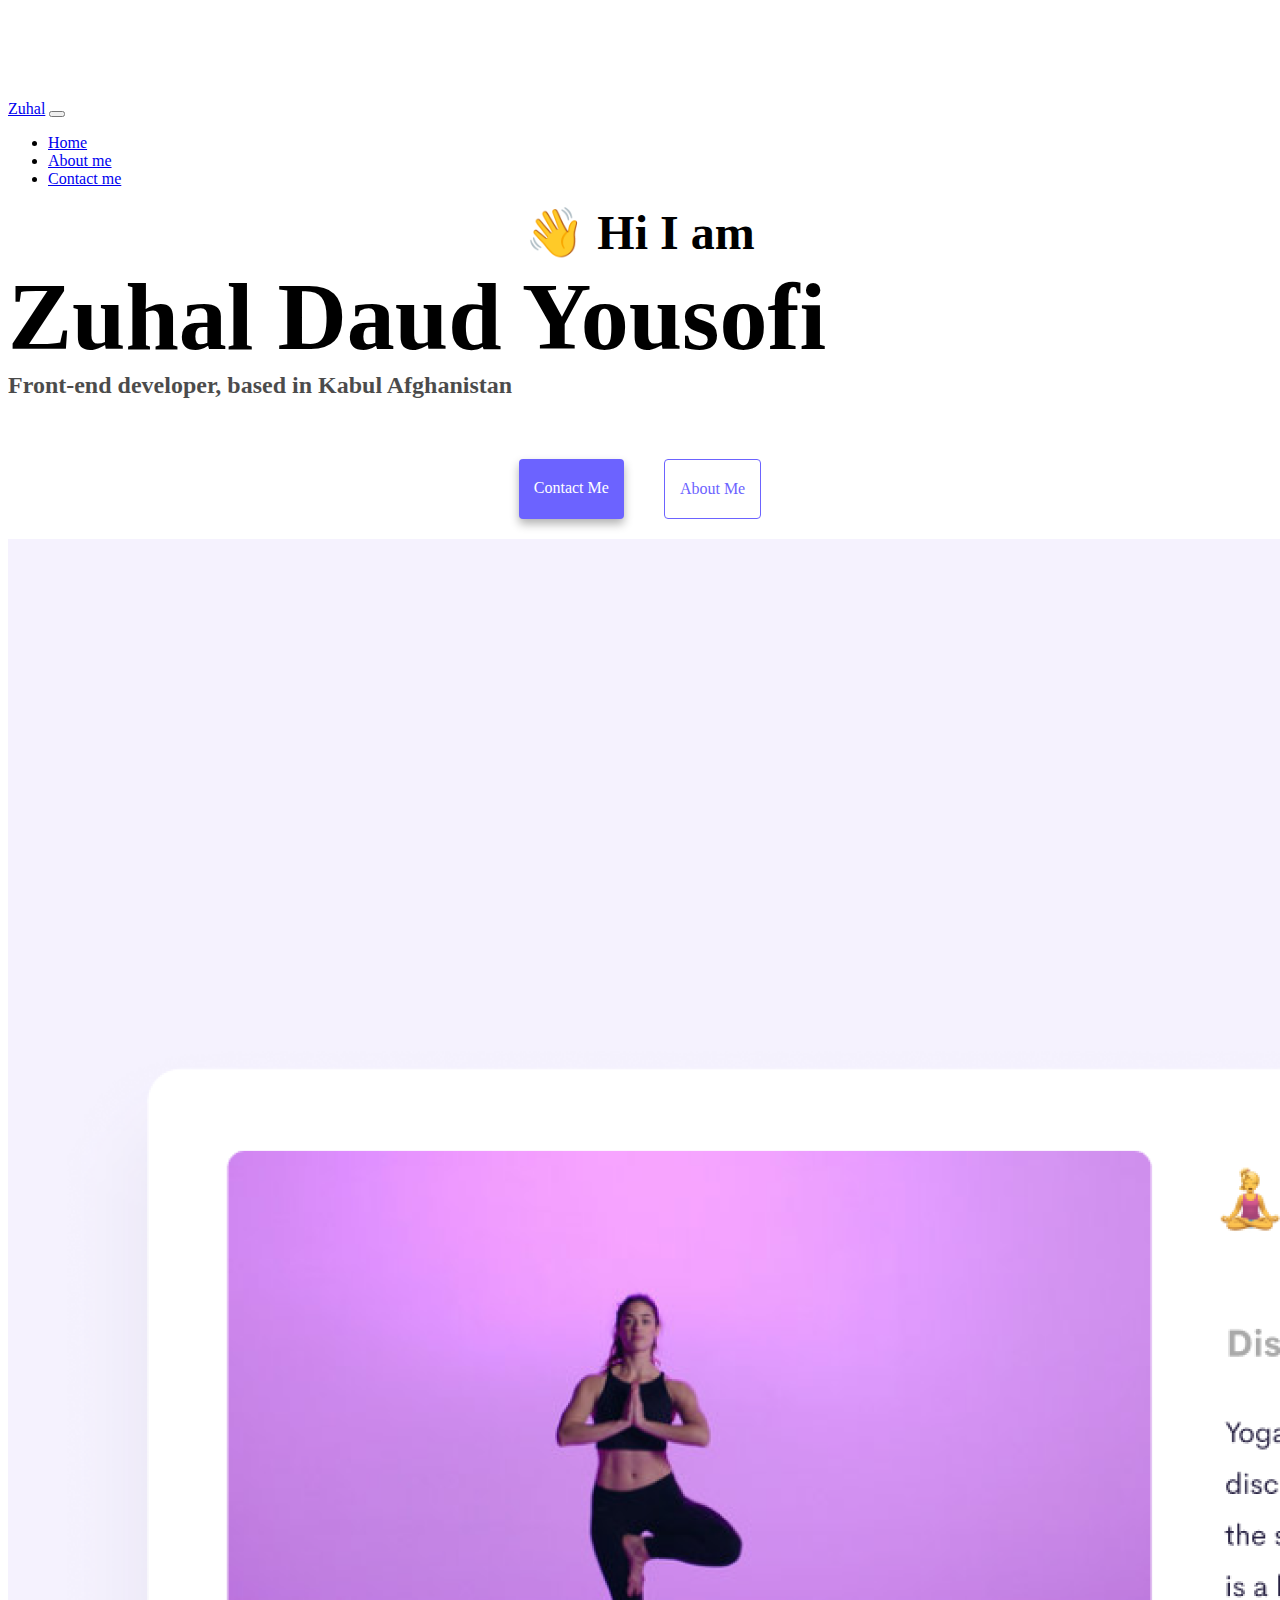
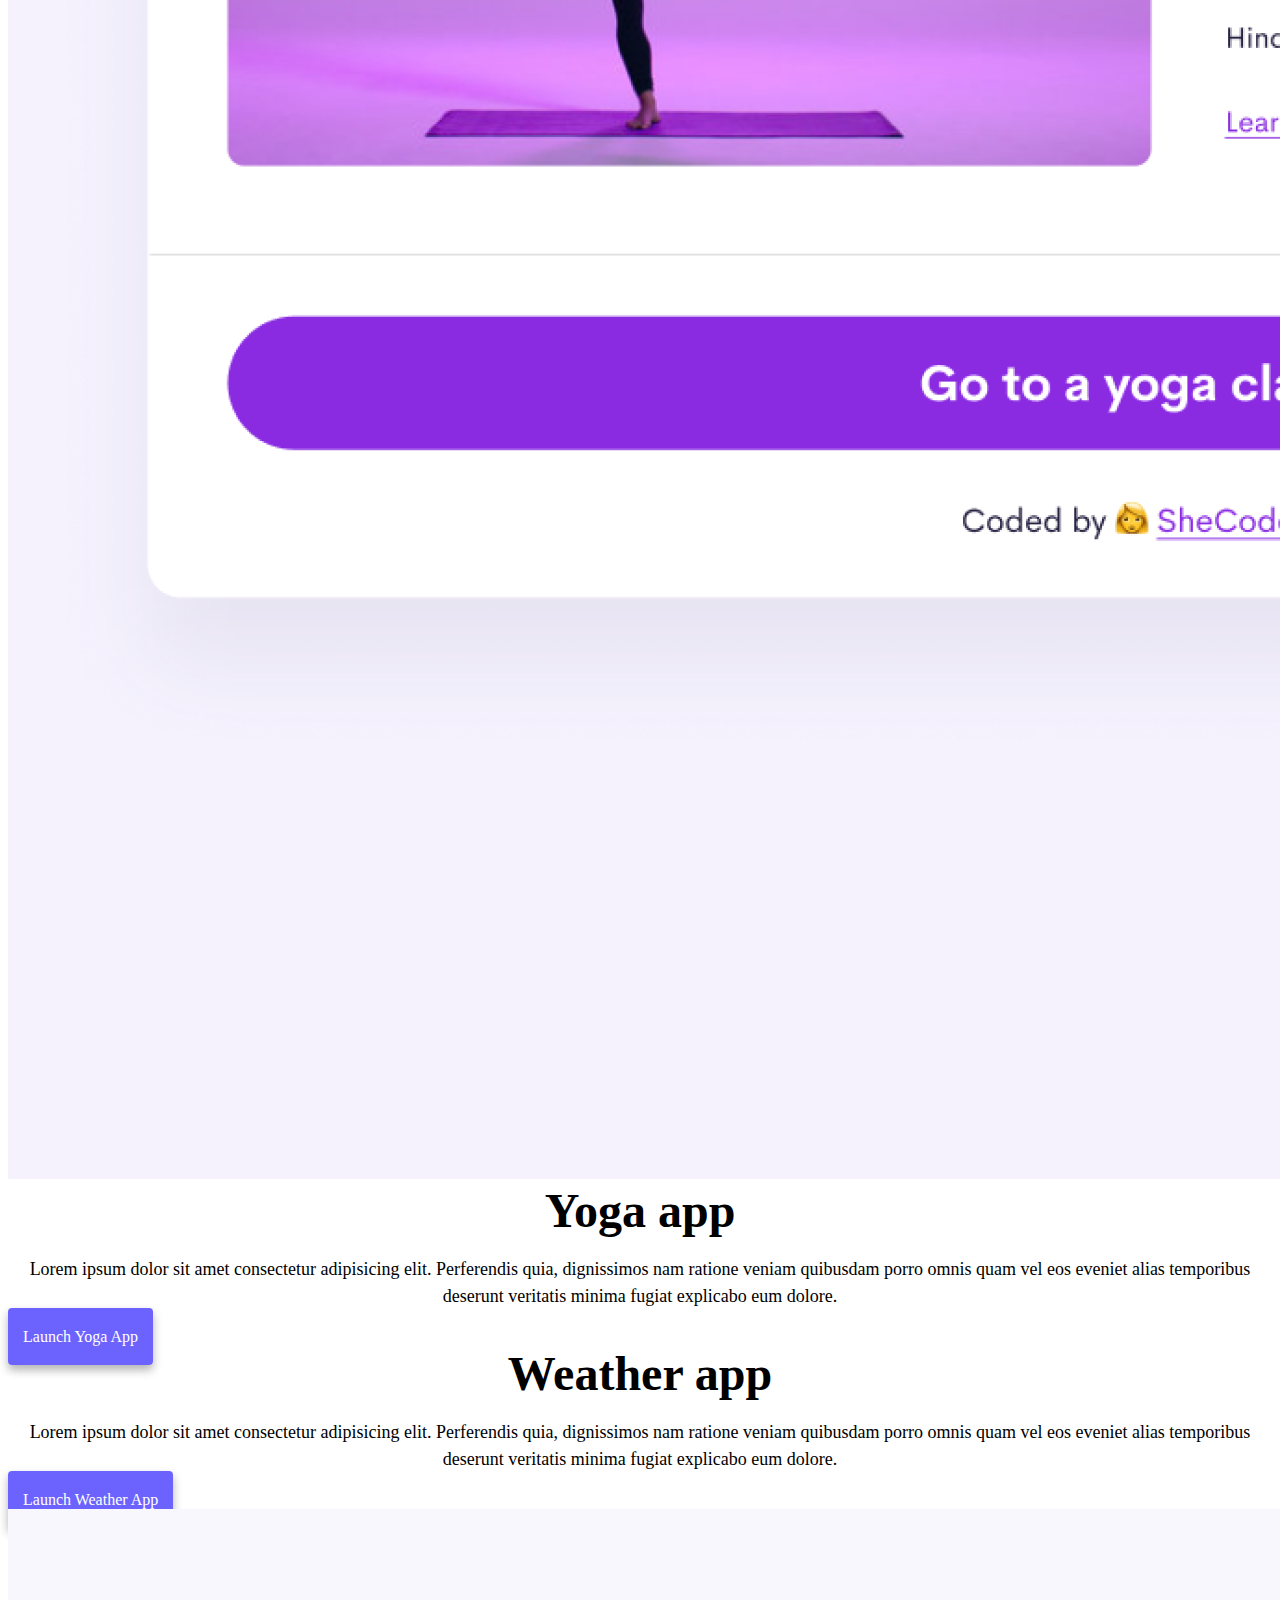
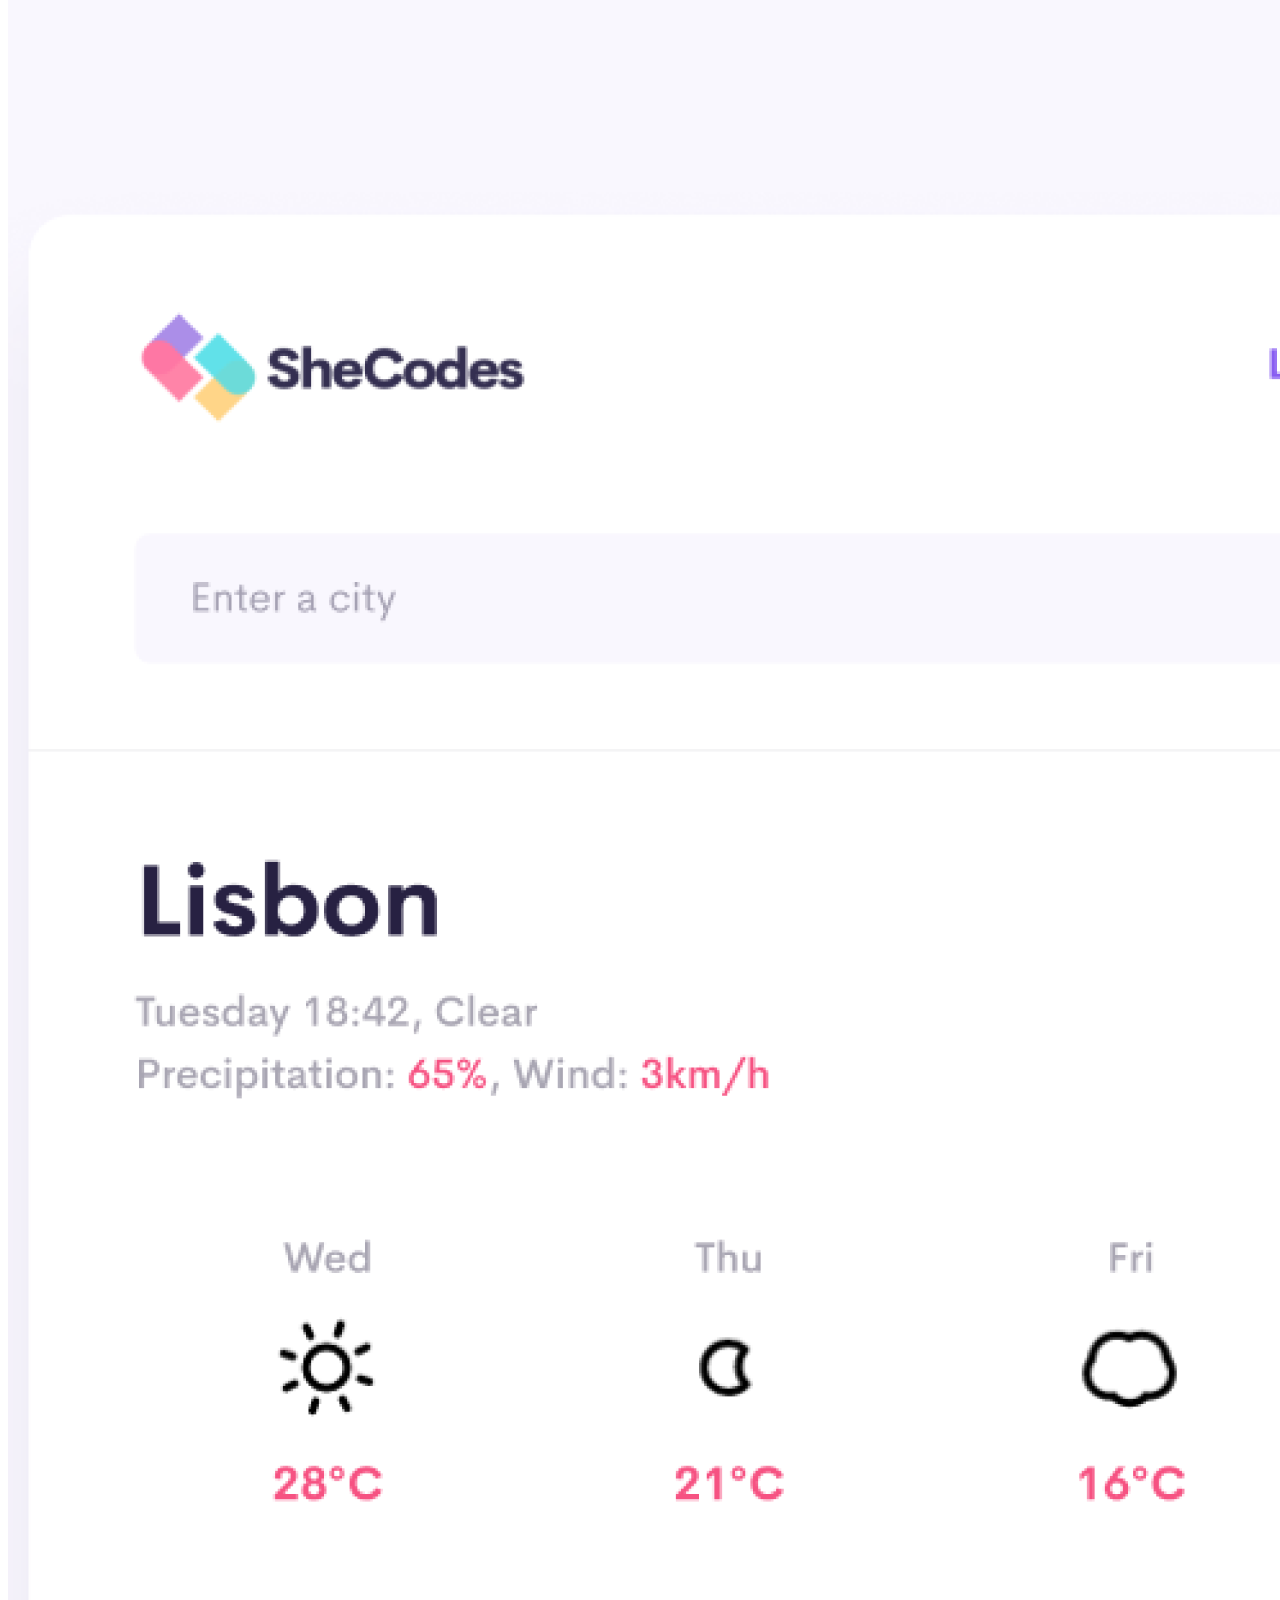
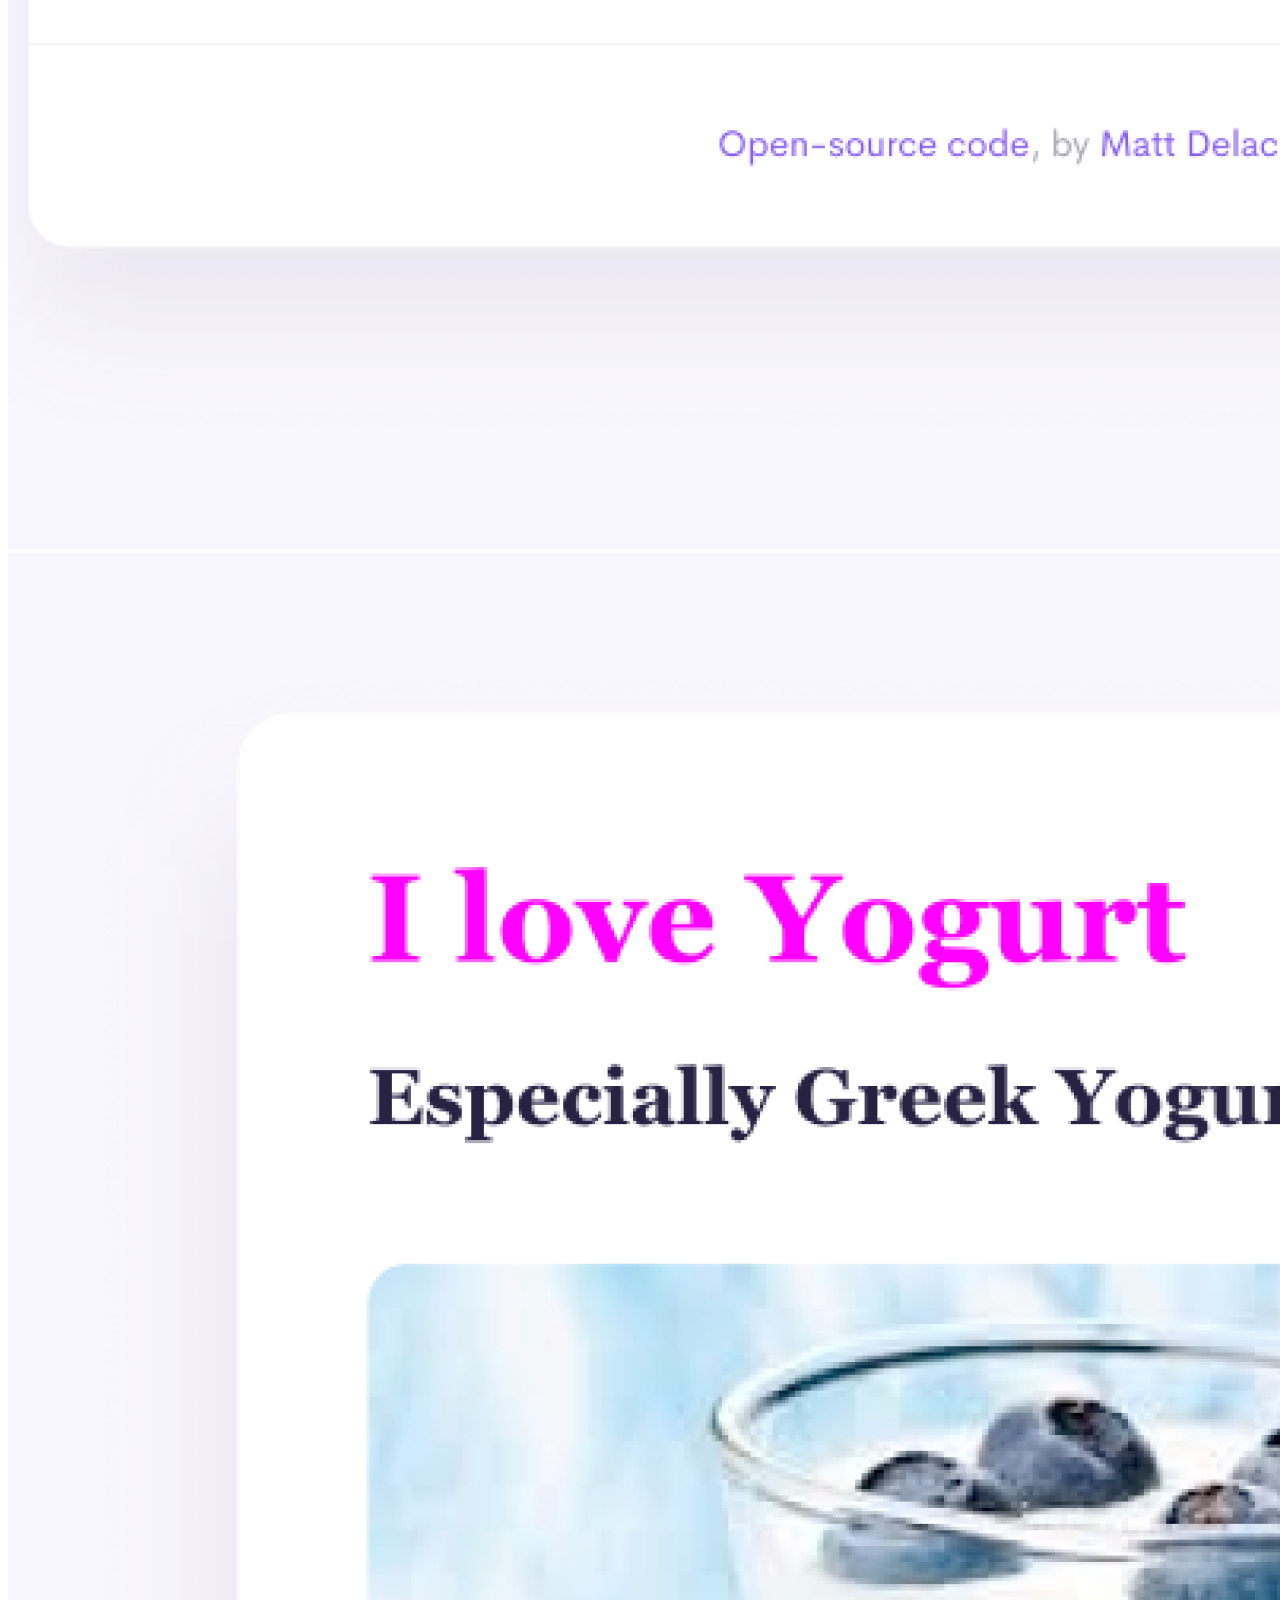
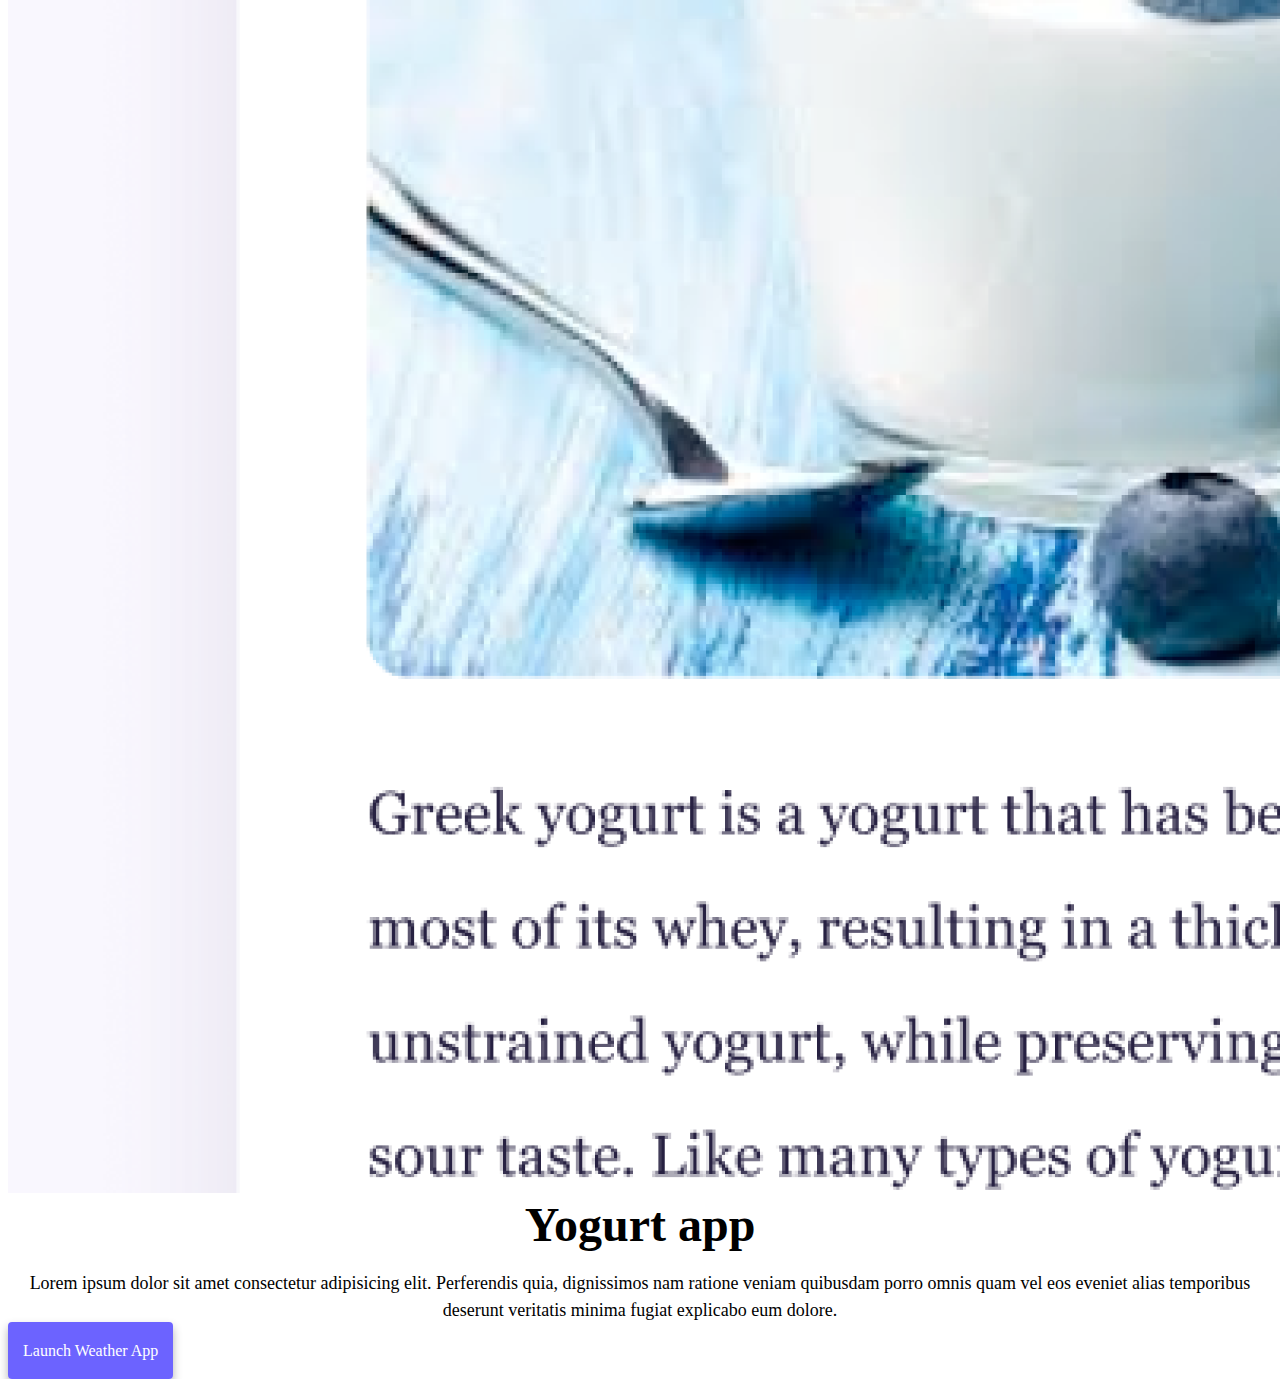
<file: index.html>
<!DOCTYPE html>
<html lang="en">
  <head>
    <meta charset="UTF-8" />
    <meta http-equiv="X-UA-Compatible" content="IE=edge" />
    <meta name="viewport" content="width=device-width, initial-scale=1.0" />
    <title>websit created by an afghan girl</title>
    <link
      href="https://cdn.jsdelivr.net/npm/bootstrap@5.0.0-beta2/dist/css/bootstrap.min.css"
      rel="stylesheet"
      integrity="sha384-BmbxuPwQa2lc/FVzBcNJ7UAyJxM6wuqIj61tLrc4wSX0szH/Ev+nYRRuWlolflfl"
      crossorigin="anonymous"
    />
    <script
      src="https://cdn.jsdelivr.net/npm/bootstrap@5.0.0-beta2/dist/js/bootstrap.bundle.min.js"
      integrity="sha384-b5kHyXgcpbZJO/tY9Ul7kGkf1S0CWuKcCD38l8YkeH8z8QjE0GmW1gYU5S9FOnJ0"
      crossorigin="anonymous"
    ></script>
    <link rel="stylesheet" href="style.css" />
    <meta
      name="description"
      content="the page is about the goodness of yogort, yoga and the forcast"
    />
  </head>
  <body>
    <nav class="navbar navbar-expand-lg navbar-light bg-light fixed-top">
      <div class="container">
        <a class="navbar-brand" href="index.html" title="homepage">Zuhal</a>
        <button
          class="navbar-toggler"
          type="button"
          data-bs-toggle="collapse"
          data-bs-target="#navbarNav"
          aria-controls="navbarNav"
          aria-expanded="false"
          aria-label="Toggle navigation"
        >
          <span class="navbar-toggler-icon"></span>
        </button>
        <div class="collapse navbar-collapse" id="navbarNav">
          <ul class="navbar-nav">
            <li class="nav-item">
              <a
                class="nav-link active"
                aria-current="page"
                href="index.html"
                title="homepage"
                >Home</a
              >
            </li>
            <li class="nav-item">
              <a class="nav-link" href="about.html" title="about zuhal"
                >About me</a
              >
            </li>
            <li class="nav-item">
              <a class="nav-link" href="about.html#contact" title="contact page"
                >Contact me</a
              >
            </li>
          </ul>
        </div>
      </div>
    </nav>
    <h2 class="text-center">👋 Hi I am</h2>
    <h1 class="text-center">Zuhal Daud Yousofi</h1>
    <h3 class="text-center">Front-end developer, based in Kabul Afghanistan</h3>
    <div class="navigation-links mb-5">
      <a href="about.html#contact" class="primary-link">Contact me</a>
      <a href="about.html" class="secondary-link">About me</a>
    </div>
    <div class="container">
      <div class="row">
        <div class="col-6">
          <img
            src="images/yoga.png"
            class="img-fluid rounded d-none d-sm-block"
            alt="yoga img"
          />
        </div>
        <div class="col-sm-6">
          <h2 class="mb-3">Yoga app</h2>
          <p>
            Lorem ipsum dolor sit amet consectetur adipisicing elit. Perferendis
            quia, dignissimos nam ratione veniam quibusdam porro omnis quam vel
            eos eveniet alias temporibus deserunt veritatis minima fugiat
            explicabo eum dolore.
          </p>
          <div class="mt-5">
            <a href="#" class="primary-link">Launch Yoga App</a>
          </div>
        </div>
      </div>
      <div class="row mt-5">
        <div class="col-sm-6">
          <h2 class="mb-3">Weather app</h2>
          <p>
            Lorem ipsum dolor sit amet consectetur adipisicing elit. Perferendis
            quia, dignissimos nam ratione veniam quibusdam porro omnis quam vel
            eos eveniet alias temporibus deserunt veritatis minima fugiat
            explicabo eum dolore.
          </p>
          <div class="mt-5">
            <a href="#" class="primary-link">Launch Weather App</a>
          </div>
        </div>
        <div class="col-sm-6">
          <img
            src="images/weather.png"
            class="img-fluid rounded d-none d-sm-block"
            alt="weather img"
          />
        </div>
      </div>
      <div class="row mt-5">
        <div class="col-sm-6">
          <img
            src="images/yogurt.png"
            class="img-fluid rounded d-none d-sm-block"
            alt="yogort img"
          />
        </div>
        <div class="col-sm-6">
          <h2 class="mb-3">Yogurt app</h2>
          <p>
            Lorem ipsum dolor sit amet consectetur adipisicing elit. Perferendis
            quia, dignissimos nam ratione veniam quibusdam porro omnis quam vel
            eos eveniet alias temporibus deserunt veritatis minima fugiat
            explicabo eum dolore.
          </p>
          <div class="mt-5">
            <a href="#" class="primary-link">Launch Weather App</a>
          </div>
        </div>
      </div>
    </div>
  </body>
</html>
</file>
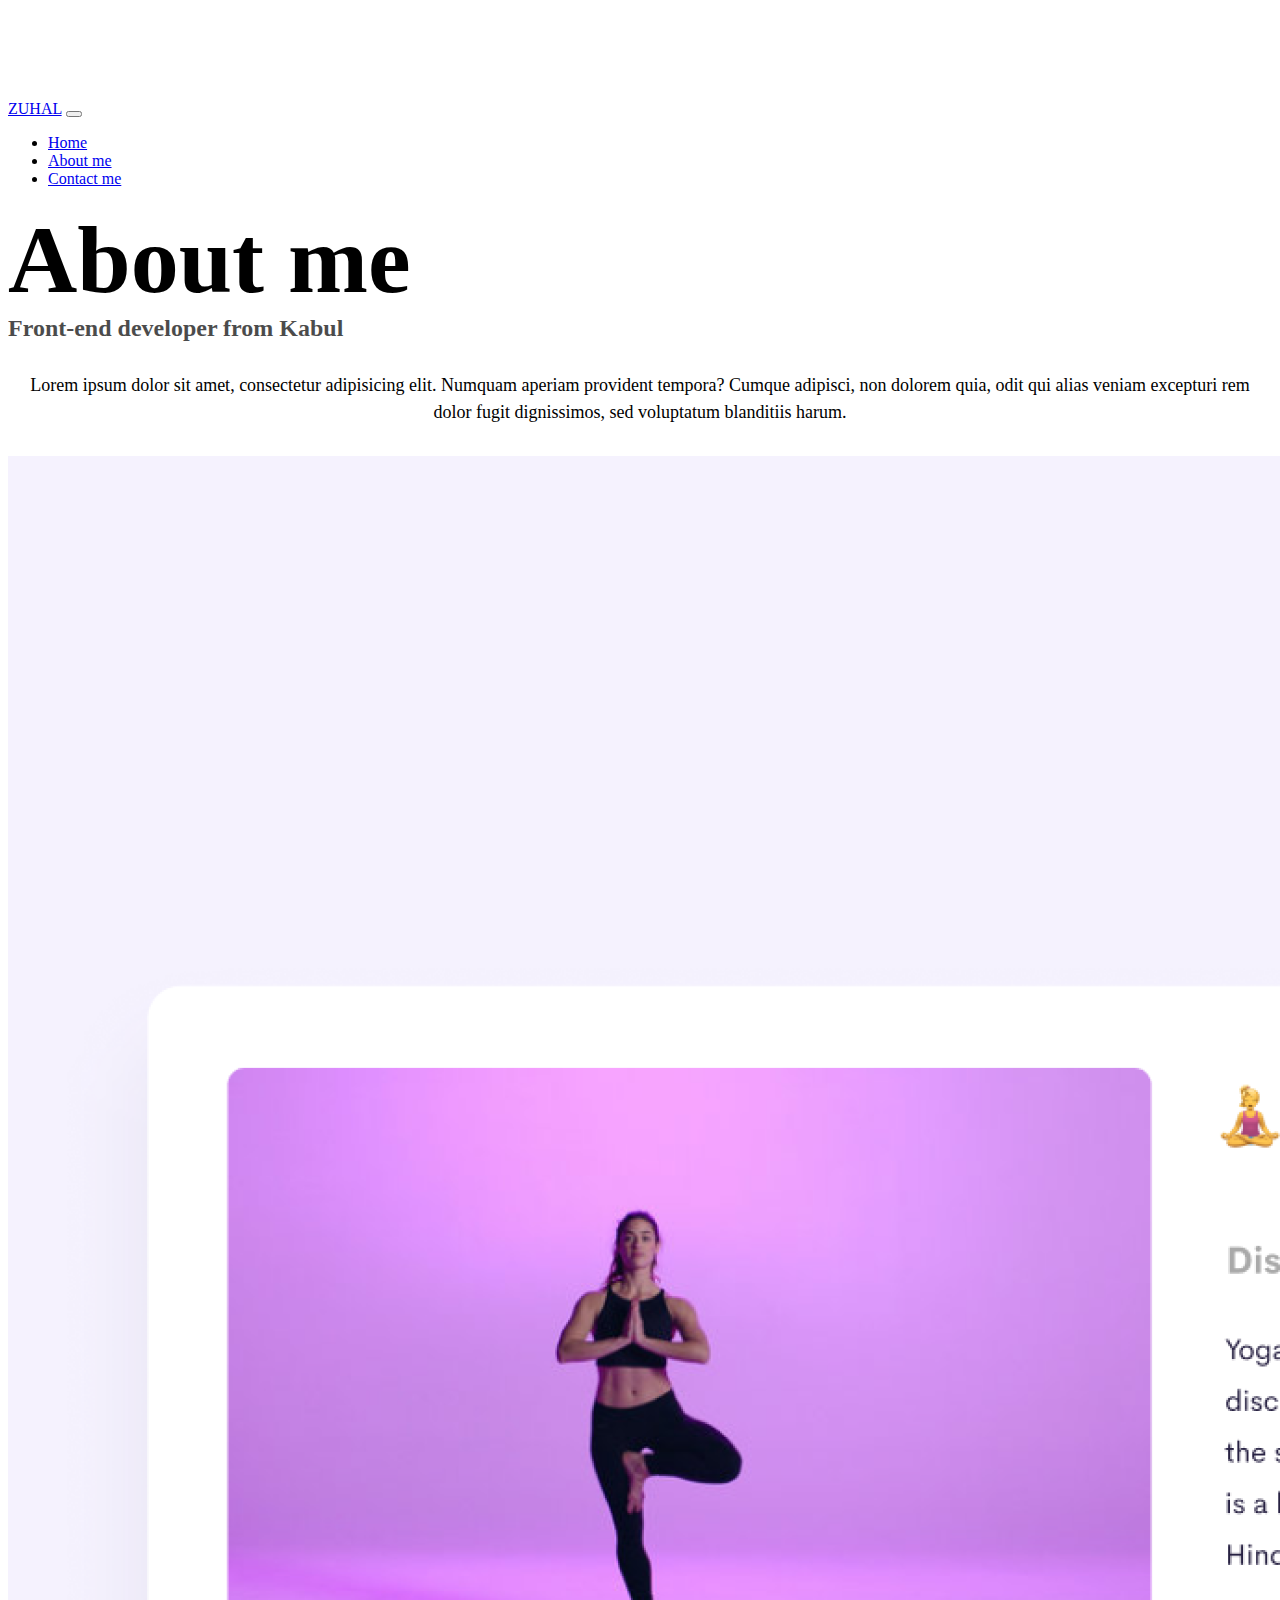
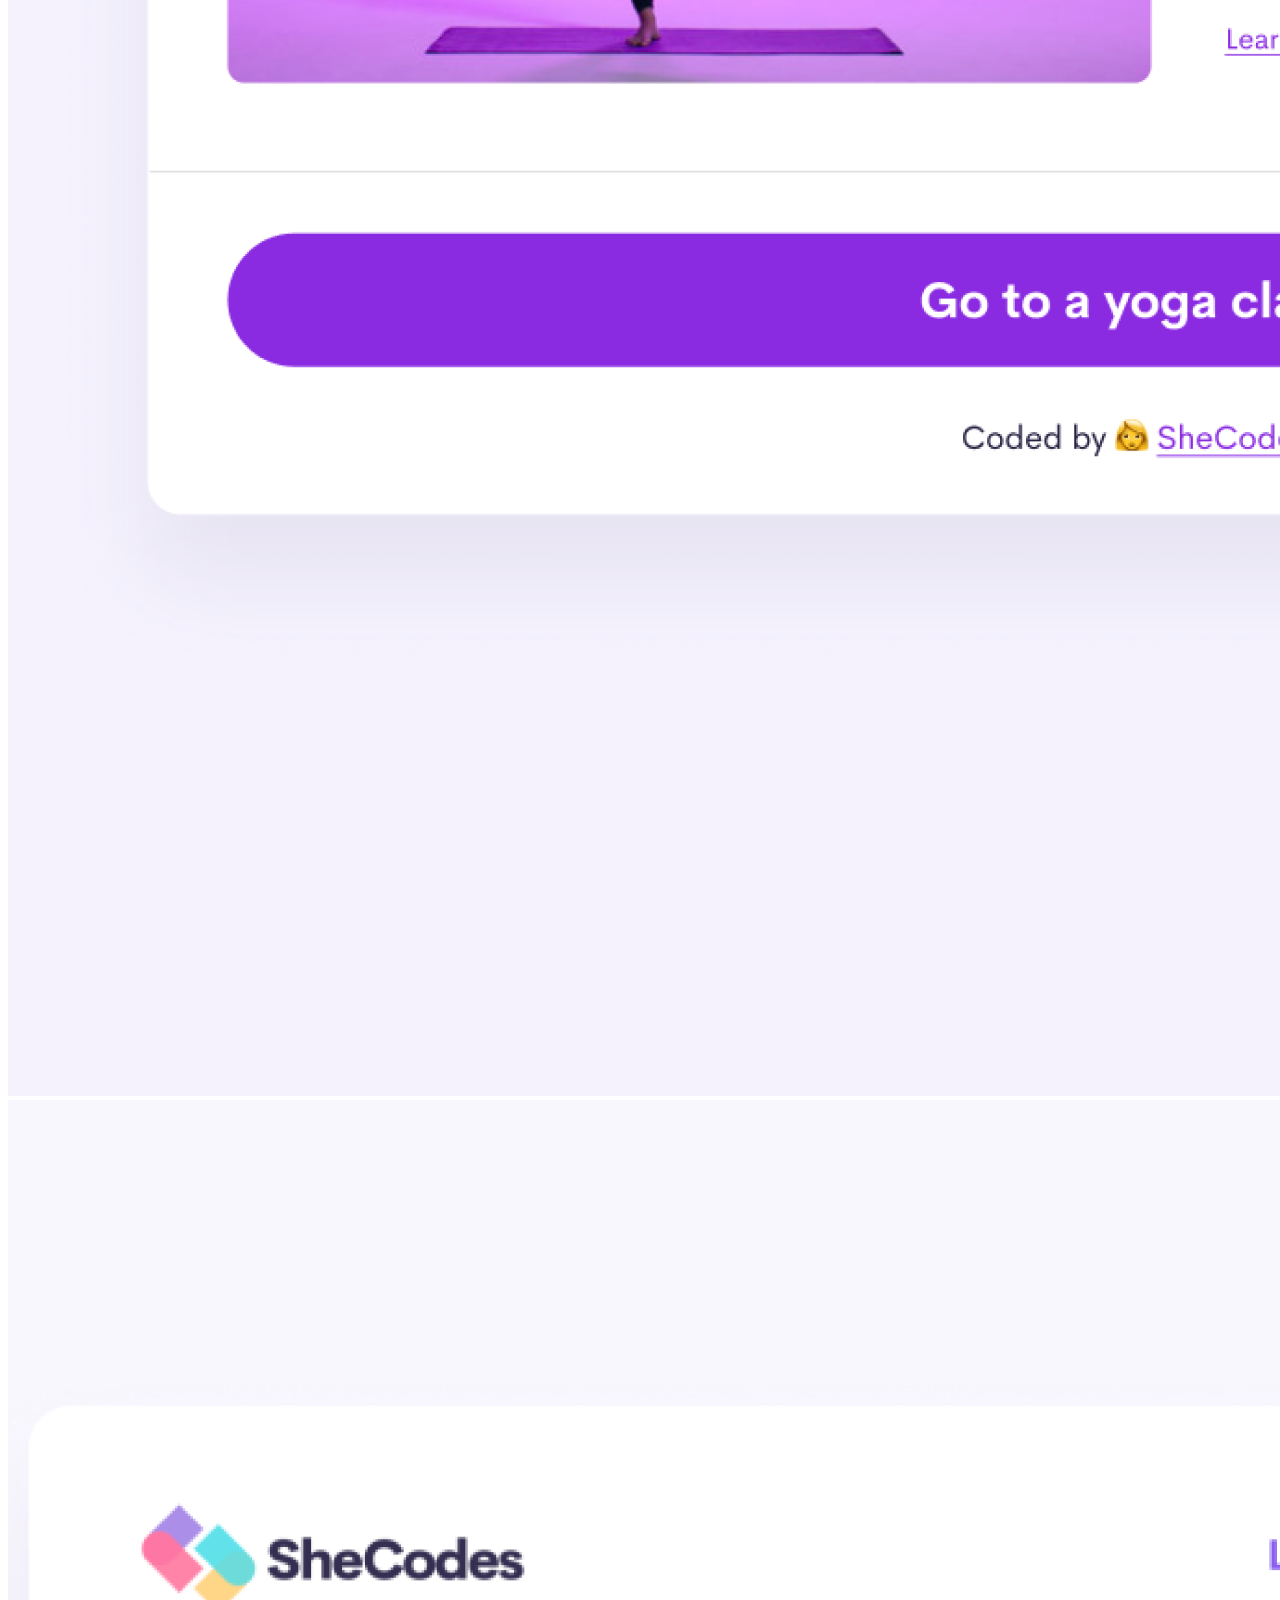
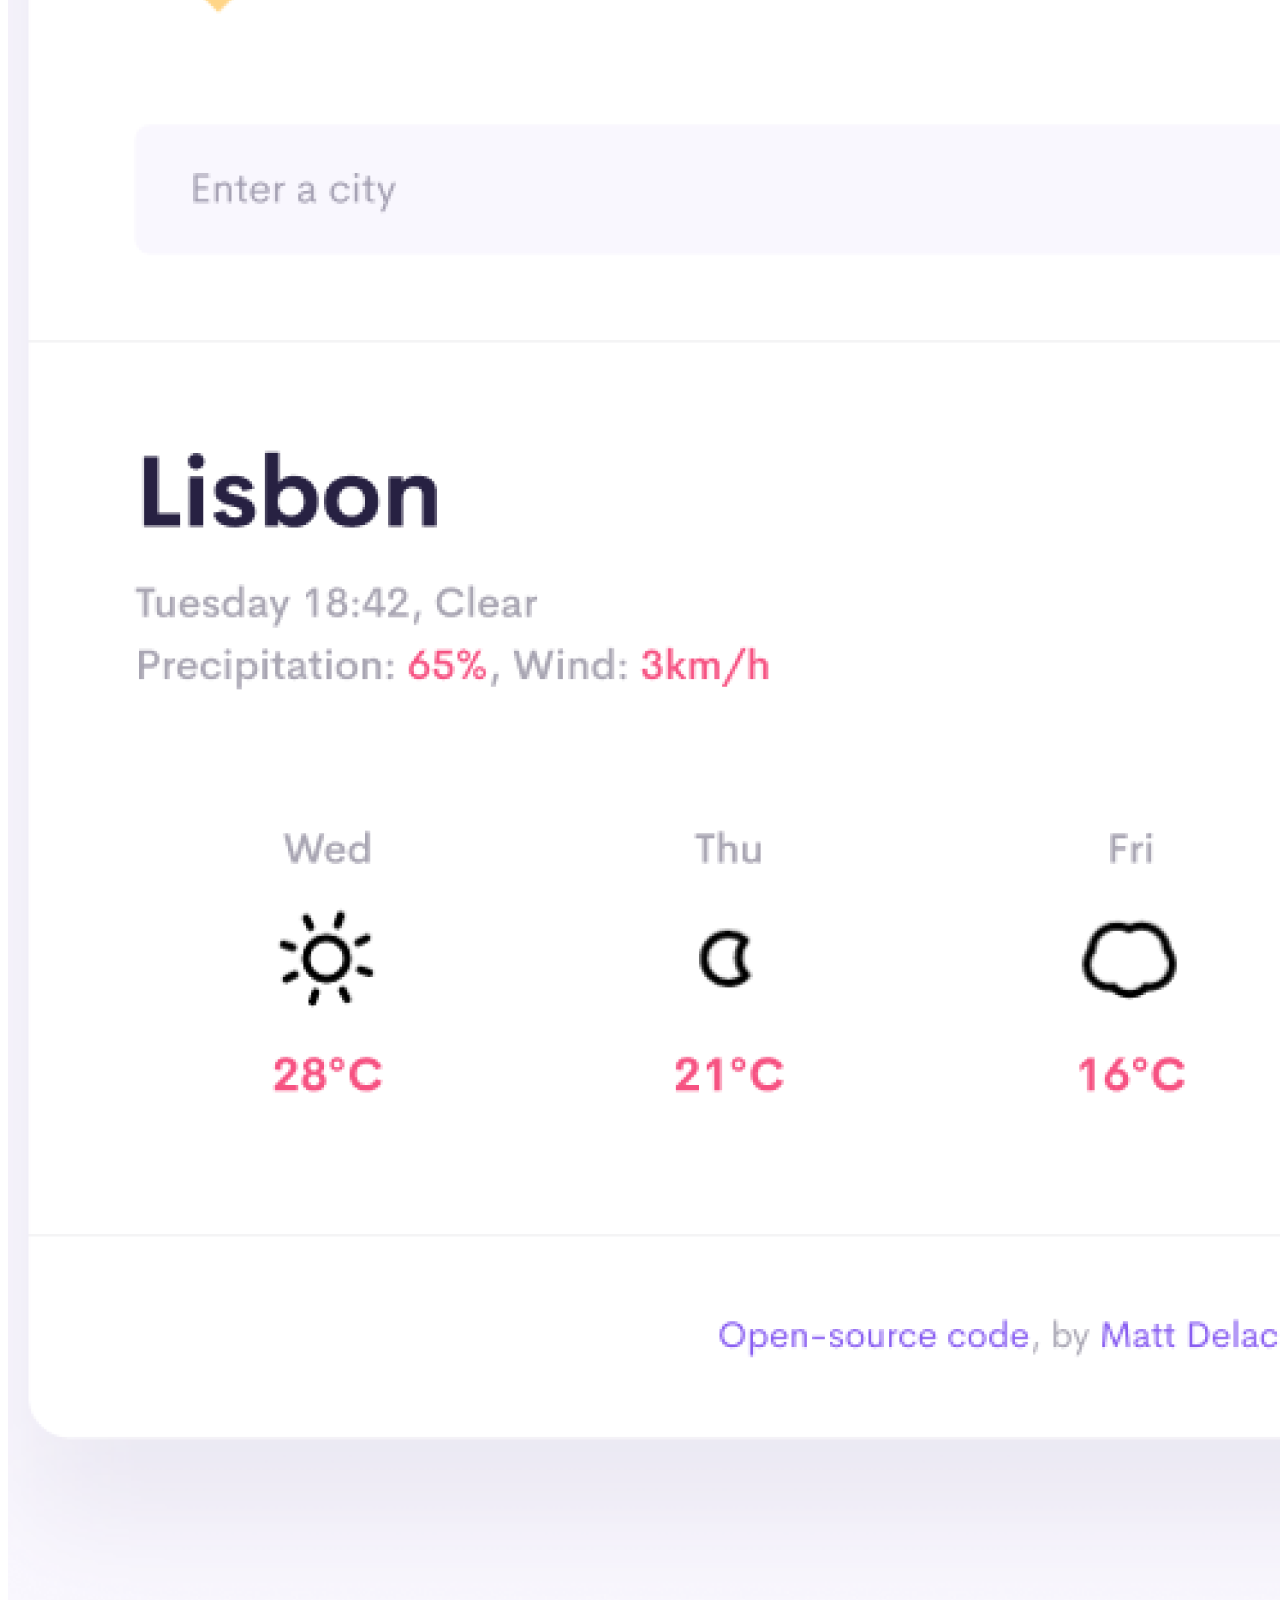
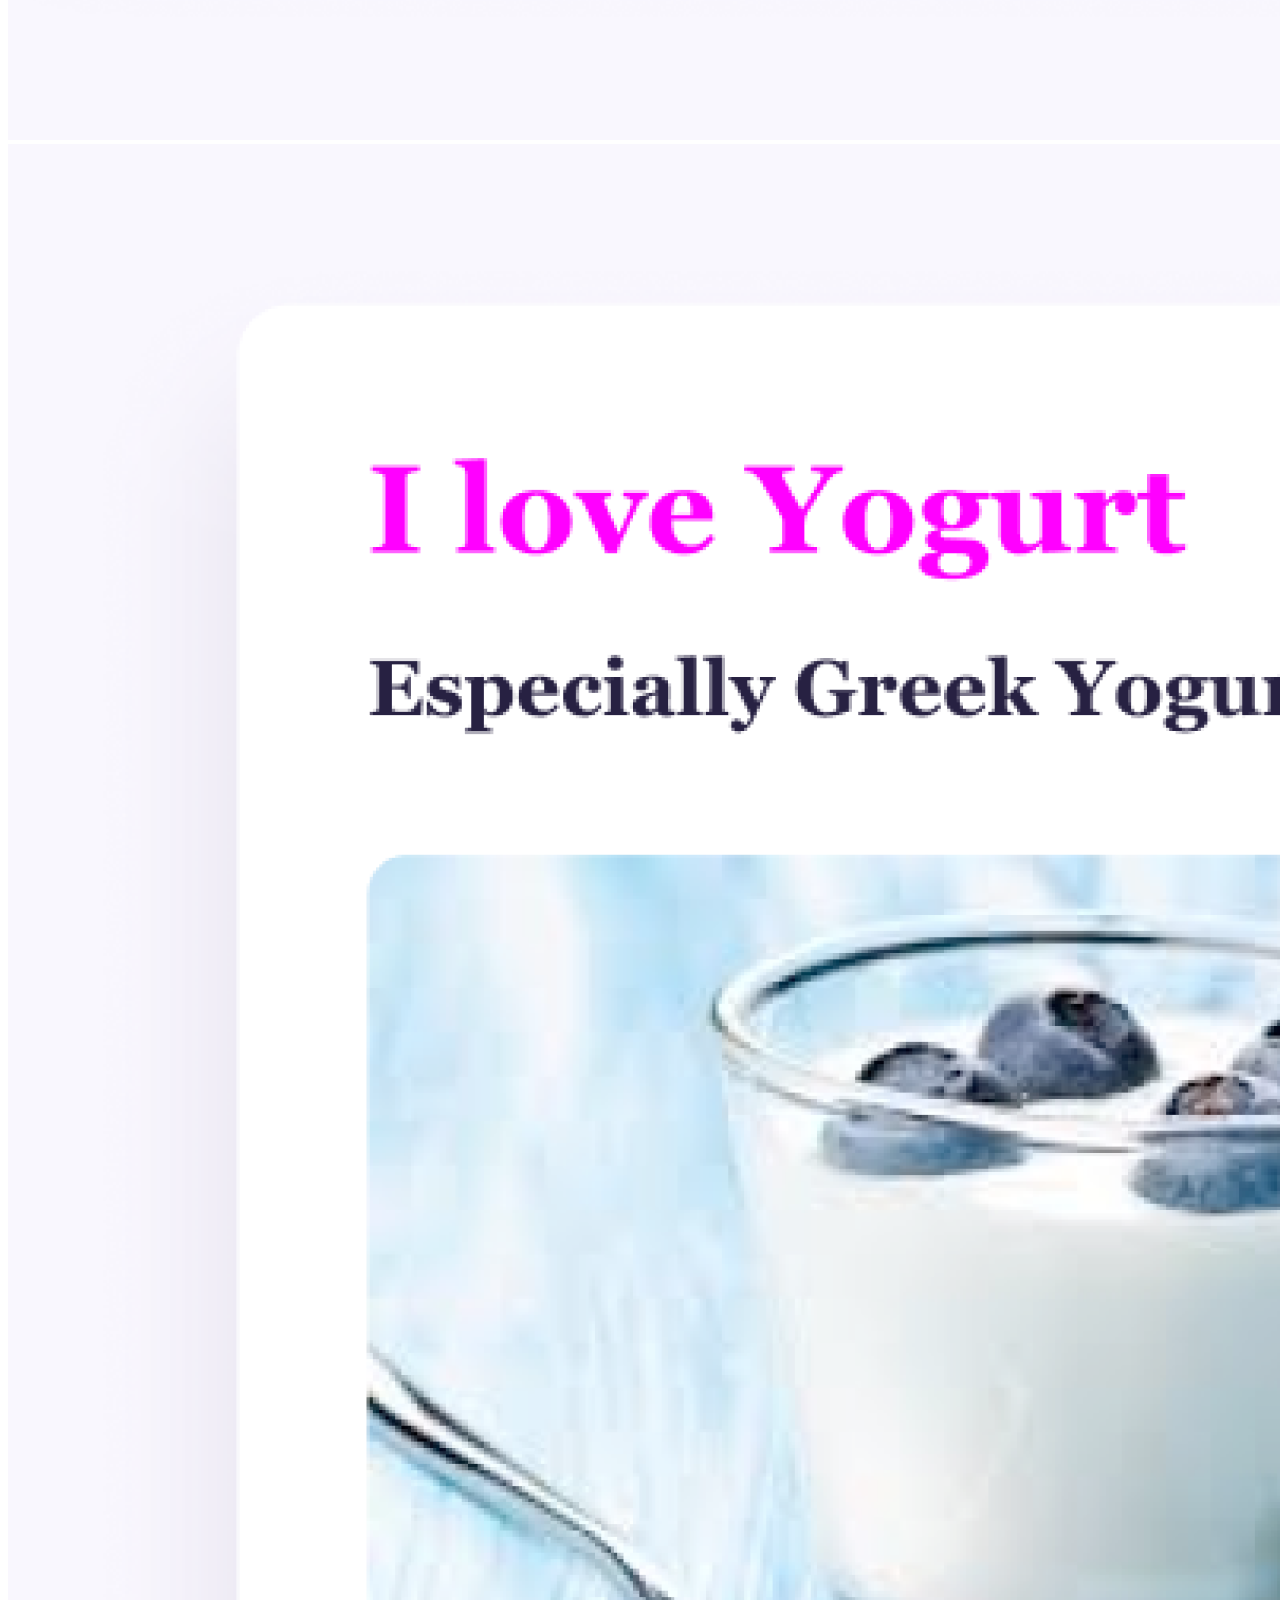
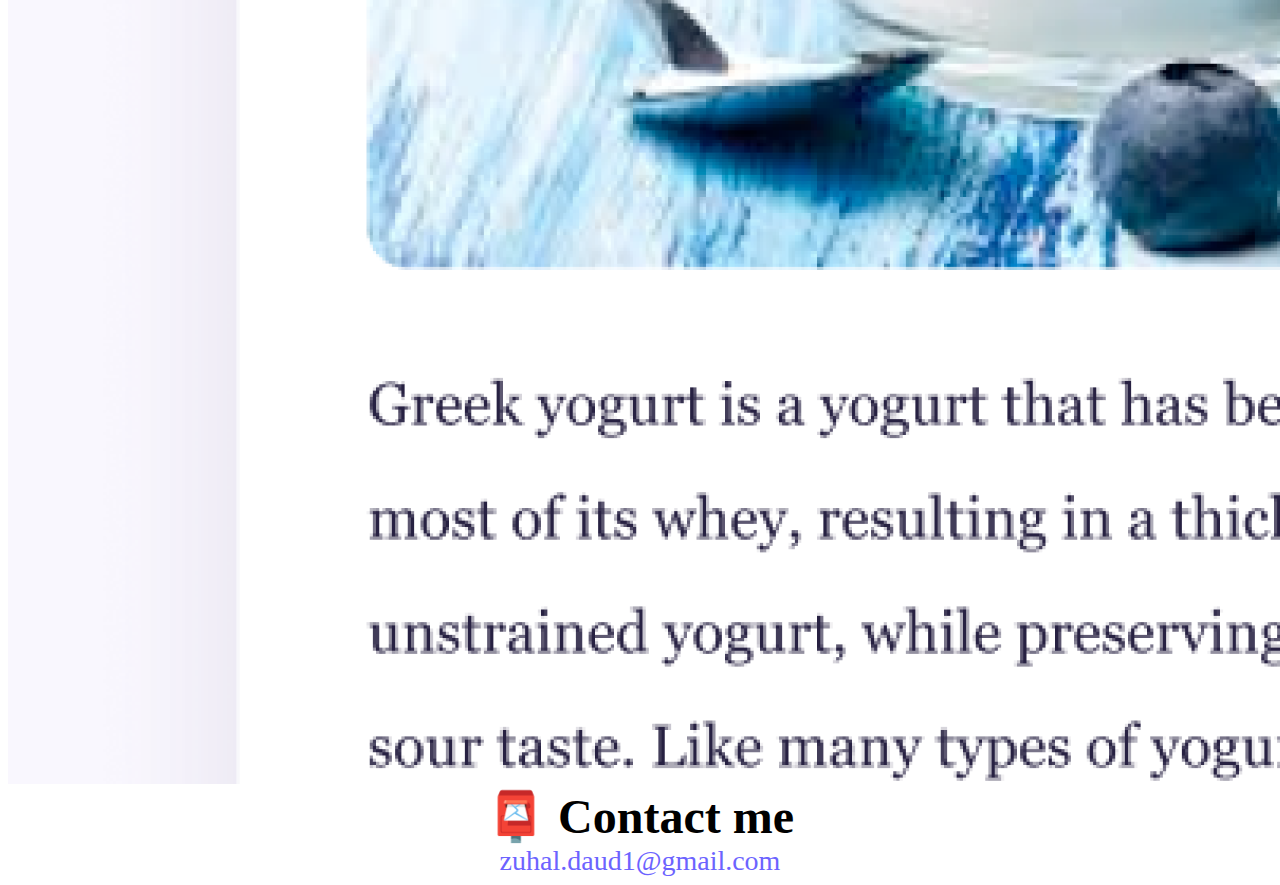
<file: about.html>
<!DOCTYPE html>
<html lang="en">
  <head>
    <meta charset="UTF-8" />
    <meta http-equiv="X-UA-Compatible" content="IE=edge" />
    <meta name="viewport" content="width=device-width, initial-scale=1.0" />
    <link
      href="https://cdn.jsdelivr.net/npm/bootstrap@5.0.0-beta2/dist/css/bootstrap.min.css"
      rel="stylesheet"
      integrity="sha384-BmbxuPwQa2lc/FVzBcNJ7UAyJxM6wuqIj61tLrc4wSX0szH/Ev+nYRRuWlolflfl"
      crossorigin="anonymous"
    />
    <script
      src="https://cdn.jsdelivr.net/npm/bootstrap@5.0.0-beta2/dist/js/bootstrap.bundle.min.js"
      integrity="sha384-b5kHyXgcpbZJO/tY9Ul7kGkf1S0CWuKcCD38l8YkeH8z8QjE0GmW1gYU5S9FOnJ0"
      crossorigin="anonymous"
    ></script>
    <link rel="stylesheet" href="style.css" />
    <title>About ZDY</title>
    <meta
      name="description"
      content="the  about describe the goodness of yogort, yoga and the forcast"
    />
  </head>
  <body>
    <nav class="navbar navbar-expand-lg navbar-light bg-light fixed-top">
      <div class="container">
        <a class="navbar-brand" href="index.html">ZUHAL</a>
        <button
          class="navbar-toggler"
          type="button"
          data-bs-toggle="collapse"
          data-bs-target="#navbarNav"
          aria-controls="navbarNav"
          aria-expanded="false"
          aria-label="Toggle navigation"
        >
          <span class="navbar-toggler-icon"></span>
        </button>
        <div class="collapse navbar-collapse" id="navbarNav">
          <ul class="navbar-nav">
            <li class="nav-item">
              <a class="nav-link" aria-current="page" href="index.html">Home</a>
            </li>
            <li class="nav-item">
              <a class="nav-link active" href="about.html">About me</a>
            </li>
            <li class="nav-item">
              <a class="nav-link" href="about.html#contact">Contact me</a>
            </li>
          </ul>
        </div>
      </div>
    </nav>
    <h1 class="text-center">About me</h1>
    <h3 class="text-center">Front-end developer from Kabul</h3>
    <div class="about-paragraphs text-center">
      <p>
        Lorem ipsum dolor sit amet, consectetur adipisicing elit. Numquam
        aperiam provident tempora? Cumque adipisci, non dolorem quia, odit qui
        alias veniam excepturi rem dolor fugit dignissimos, sed voluptatum
        blanditiis harum.
      </p>
    </div>
    <div class="container">
      <div class="row">
        <div class="col-sm-4">
          <img
            src="images/yoga.png"
            class="img-fluid p-2 shadow rounded"
            alt="yoga"
          />
        </div>
        <div class="col-sm-4">
          <img
            src="images/weather.png"
            class="img-fluid p-2 shadow rounded"
            alt="weather"
          />
        </div>
        <div class="col-sm-4">
          <img
            src="images/yogurt.png"
            class="img-fluid p-2 shadow rounded"
            alt="yogurt"
          />
        </div>
      </div>
    </div>
    <div id="contact" class="mt-5">
      <h2 class="text-center">📮 Contact me</h2>
      <a
        href="Zuhal:zuhal.daud1@gmail.com"
        class="email-link"
        title="email link"
      >
        zuhal.daud1@gmail.com
      </a>
    </div>
  </body>
</html>
</file>
<file: style.css>
:root {
  --primary-color: #6c63ff;
  --secondary-color: #f5f2fe;
  --box-shadow: 0 5px 10px rgba(0, 0, 0, 0.3);
}

body {
  margin-top: 100px;
}

h1,
h2,
h3 {
  margin: 0;
}

h1 {
  font-size: 96px;
}
@media (max-width: 900px) {
  h1 {
    font-size: 45px;
  }
  h2 {
    font-size: 30px;
  }
}

h2 {
  font-size: 48px;
}

h3 {
  font-size: 24px;
  opacity: 0.7;
}

p {
  font-size: 18px;
  line-height: 1.5;
}

.navigation-links {
  display: flex;
  margin-top: 40px;
  justify-content: center;
}

.navigation-links a {
  margin: 20px;
}

.primary-link {
  border-radius: 4px;
  padding: 20px 15px;
  text-decoration: none;
  text-transform: capitalize;
  background: var(--primary-color);
  box-shadow: var(--box-shadow);
  color: white;
}

.secondary-link {
  border-radius: 4px;
  padding: 20px 15px;
  text-decoration: none;
  text-transform: capitalize;
  color: var(--primary-color);
  border: 1px solid var(--primary-color);
}

.homepage-link {
  color: var(--primary-color);
  text-align: center;
  display: block;
}

.about-paragraphs {
  margin: 30px 0;
}

.about-paragraphs p {
  margin: 10px;
}

.email-link {
  display: flex;
  justify-content: center;
  color: var(--primary-color);
  font-size: 28px;
  text-decoration: none;
}

.email-link:hover {
  text-decoration: underline;
}
h2 {
  text-align: center;
}
p {
  text-align: center;
}
</file>
